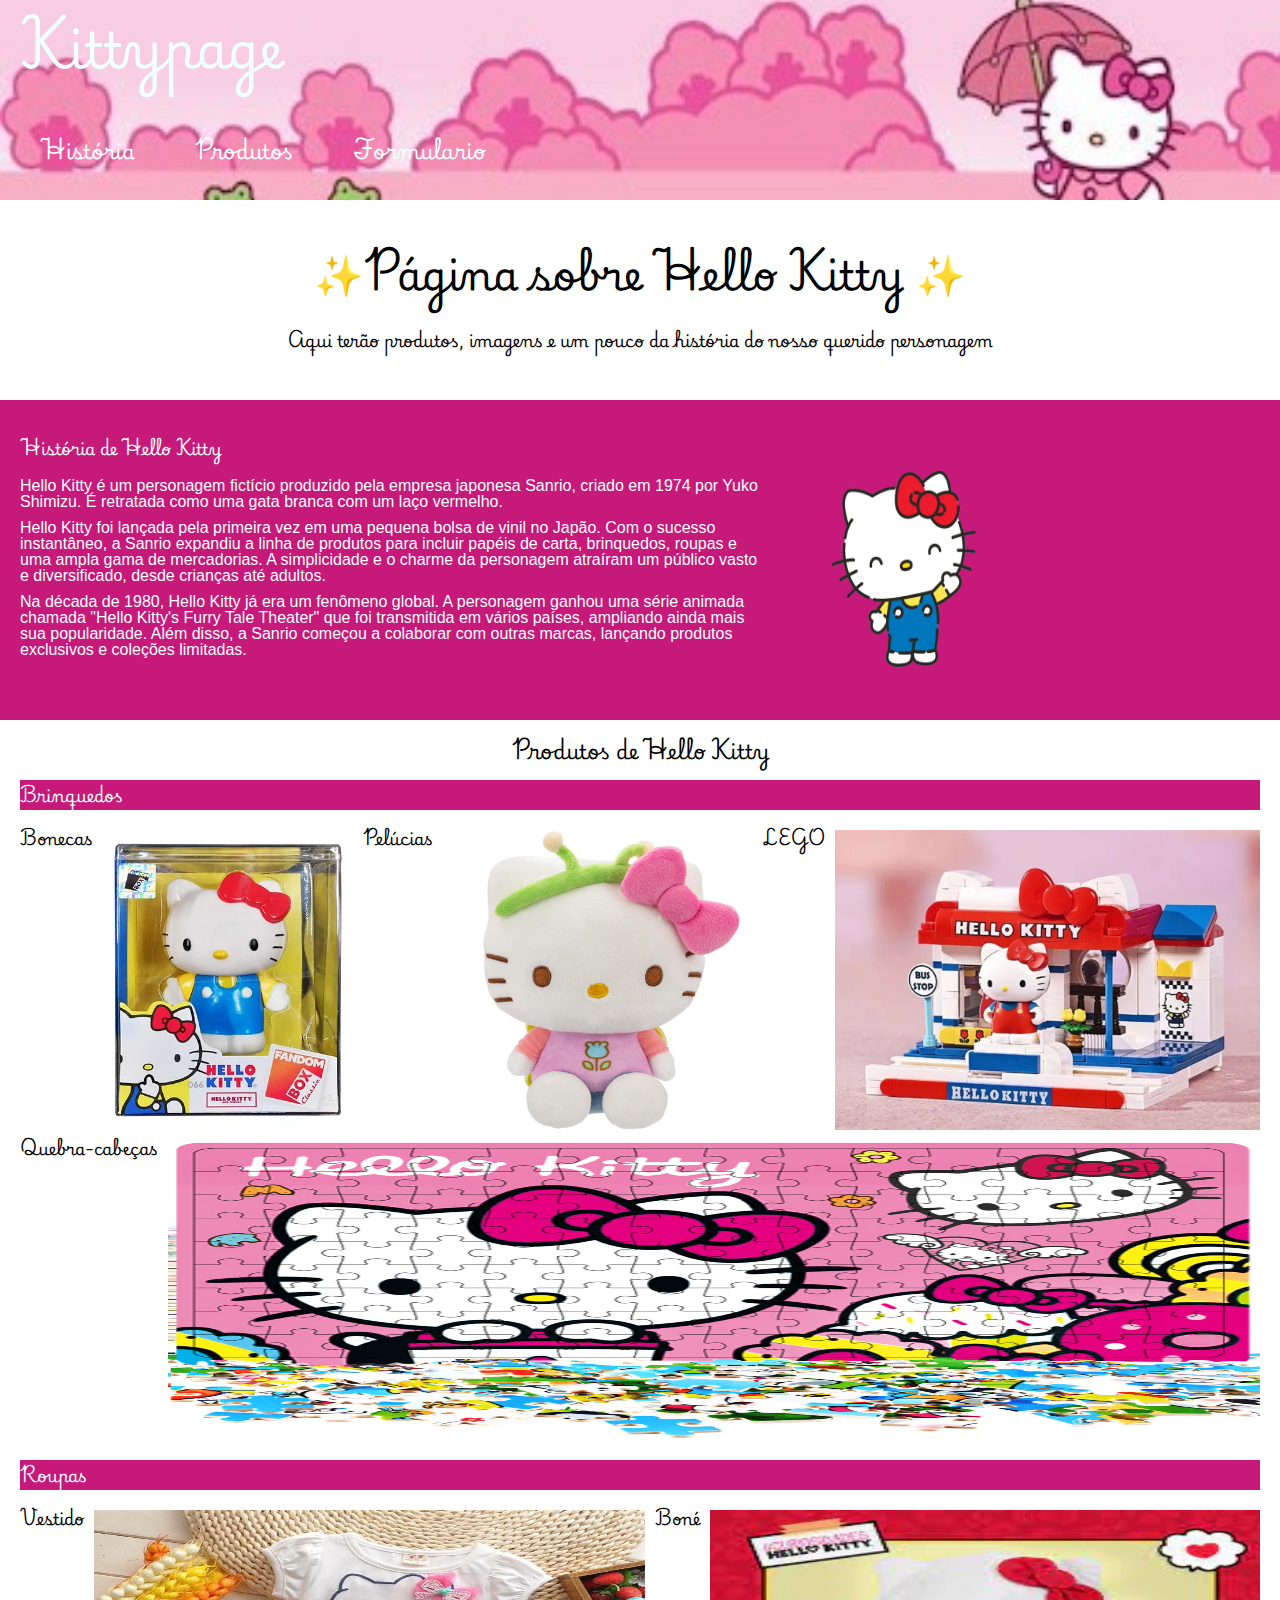
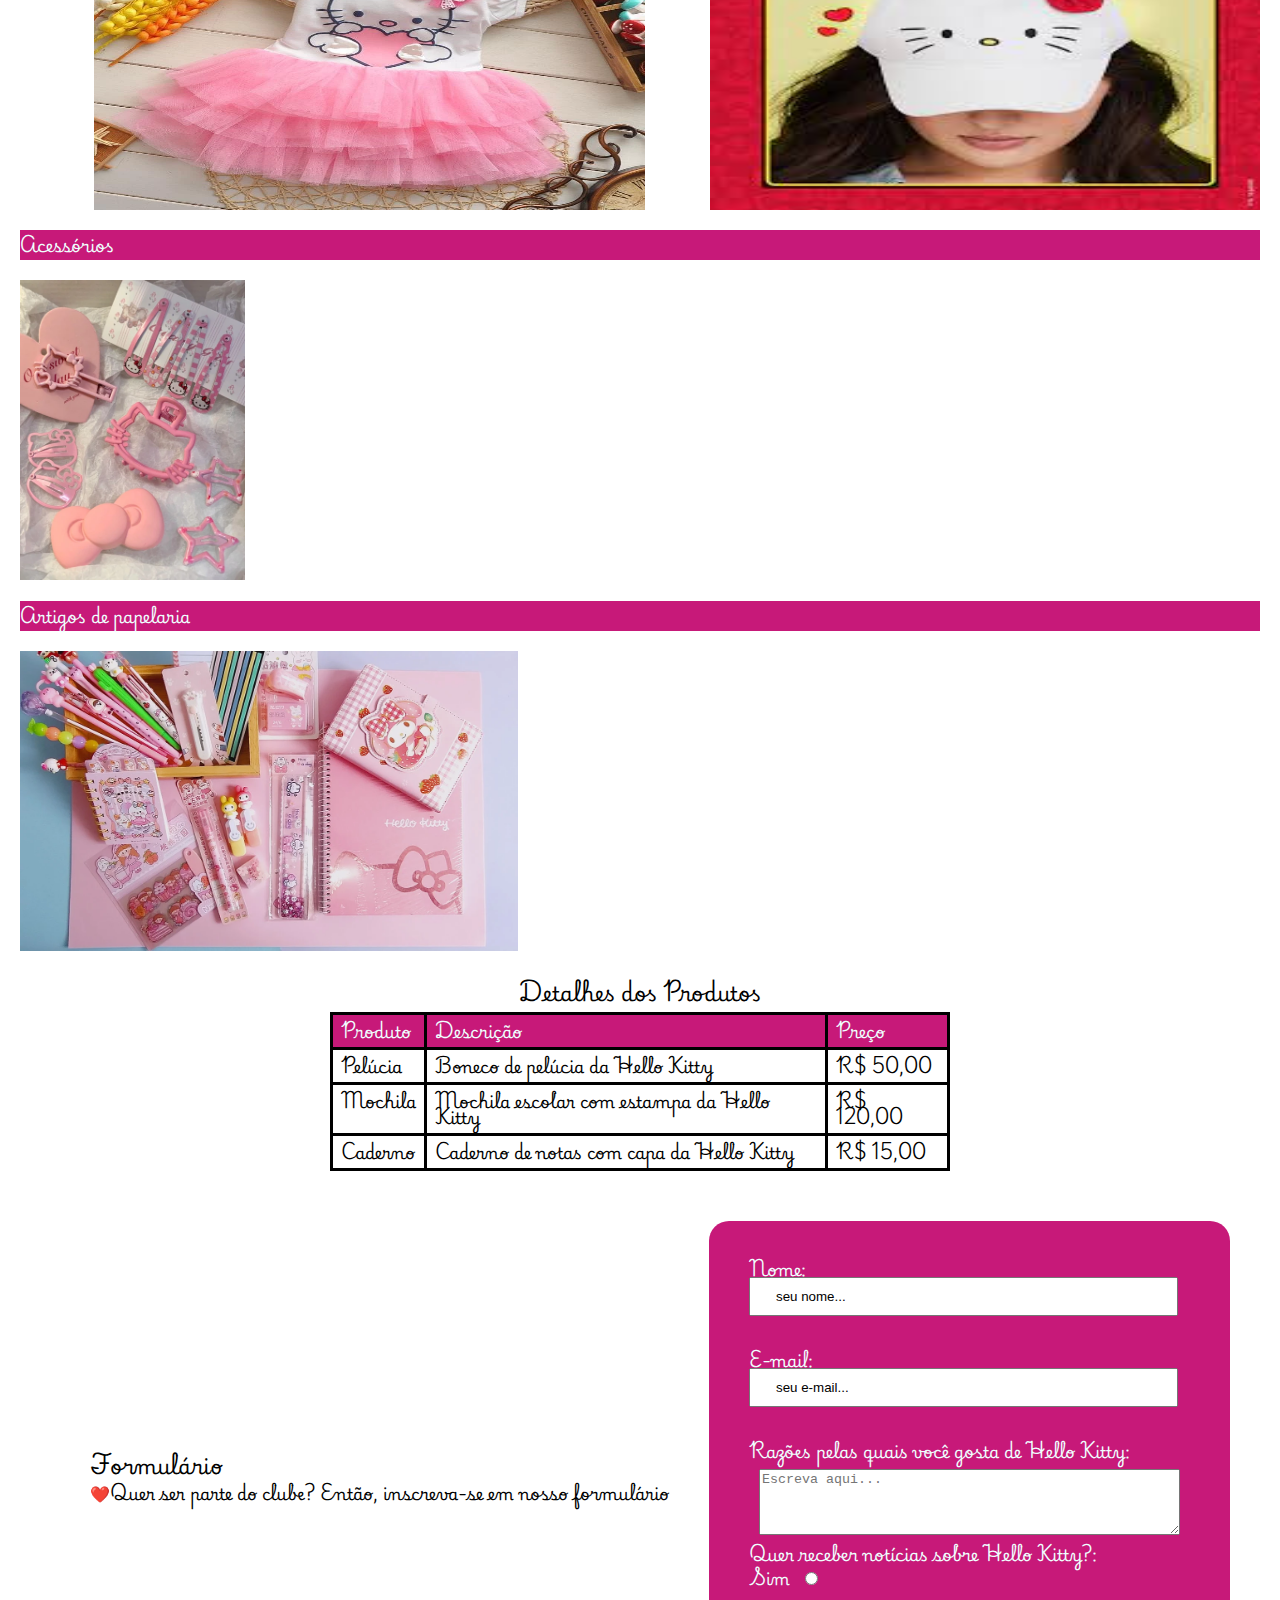
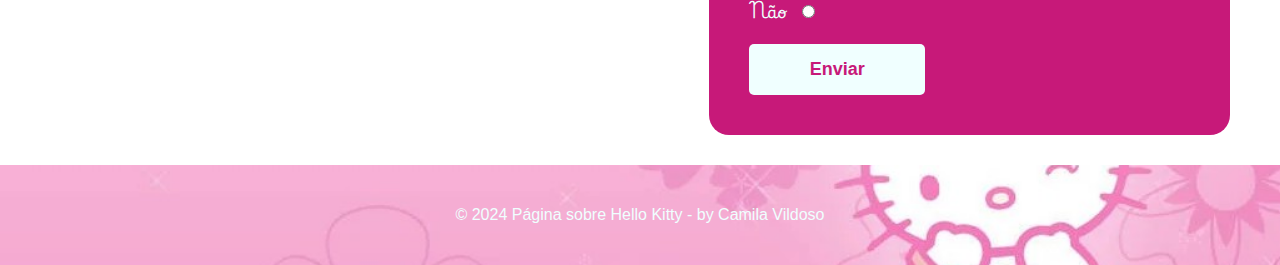
<file: index.html>
<!DOCTYPE html>
<html lang="pt-br">
<head>
    <meta charset="UTF-8">
    <meta name="viewport" content="width=device-width, initial-scale=1.0">
    <meta name="author" content="Camila Vildoso">
    <meta name="description" content="Minha primeira pagina web">
    <link rel="preconnect" href="https://fonts.googleapis.com">
    <link rel="preconnect" href="https://fonts.gstatic.com" crossorigin>
    <link href="https://fonts.googleapis.com/css2?family=Playwrite+AR:wght@100..400&display=swap" rel="stylesheet">
    <link rel="stylesheet" href="reset.css">
    <link rel="stylesheet" type="text/css" href="./style.css">
    <title>Kittypage</title>
</head>
<body>
    <header>
        <div class="contenedorHeader">
            <h1 class="inicio">Kittypage</h1>
            <nav class="directorio">
                <a href="#historia">História</a>
                <a href="#produtos">Produtos</a>
                <a href="#formulario">Formulario</a>
            </nav>
        </div>
    </header>

    <main>
        <section>
            <div class="introduccion">
                <h1 class="titulo"> ✨Página sobre Hello Kitty ✨</h1>
                <h4 class="infoPrincipal">Aqui terão produtos, imagens e um pouco da história do nosso querido personagem</h4>
            </div>
        </section>

        <section id="historia">
            
            <h2 class="tituloHistoria">História de Hello Kitty</h2>
            <div class="contenido">
                <div class="parrafos">
                    <p class="intro">Hello Kitty é um personagem fictício produzido pela empresa japonesa Sanrio, criado em 1974 por Yuko Shimizu. É retratada como uma gata branca com um laço vermelho.</p>
            
                    <p class="medio">
                        Hello Kitty foi lançada pela primeira vez em uma pequena bolsa de vinil no Japão. 
                        Com o sucesso instantâneo, a Sanrio expandiu a linha de produtos para incluir papéis de carta, brinquedos, roupas e uma ampla gama de mercadorias. 
                        A simplicidade e o charme da personagem atraíram um público vasto e diversificado, desde crianças até adultos.
                    </p>
                    <p class="final">
                        Na década de 1980, Hello Kitty já era um fenômeno global. A personagem ganhou uma série animada chamada "Hello Kitty's Furry Tale Theater" que foi transmitida em vários países, ampliando ainda mais sua popularidade. 
                        Além disso, a Sanrio começou a colaborar com outras marcas, lançando produtos exclusivos e coleções limitadas.
                    </p>
                </div>
                <img class="imgHistoria" src="./img/hello-kitty-poster.png">
            </div>
        </section>

        <section id="produtos">
            <h2 class="tituloProdutos">Produtos de Hello Kitty</h2>
            <div class="listaDeProdutos">
                <ul>
                    <li>
                        <h4 class="produtoTitulo">Brinquedos</h4>
                        <ul class="contenedorUl">
                            <li>Bonecas</li>
                            <img class="imgProdutos" src="./img/D_NQ_NP_911813-MLB70703528699_072023-O.webp">
                            <li>Pelúcias</li>
                            <img class="imgProdutos" src="./img/26025_pelucia-hello-kitty-e-amigos-pascoa-20cm-sunny-042899_m4_638429433235758632.png">
                            <li>LEGO</li>
                            <img class="imgProdutos" src="./img/s-l1200.webp">
                            <li>Quebra-cabeças</li>
                            <img  class="imgProdutos" src="./img/50d80dc2071ebbc7a3bd568e00d1429b.jpeg">
                        </ul>
                    </li>
                    <li>
                        <h4 class="produtoTitulo">Roupas</h4>
                        <ul class="contenedorUl">
                            <li>Vestido</li>
                            <img class="imgProdutos" src="./img/15112213361_g.webp">
                            <li>Boné</li>
                            <img  class="imgProdutos" src="./img/descarga.jpeg">
                        </ul>
                    </li>
                    <li class="produtoTitulo">Acessórios</li>
                    <img class="imgProdutos" src="./img/Sd2530a28d3964fe2abab920912e478e4X.jpeg_640x640Q90.jpeg_.webp">
                    <li class="produtoTitulo">Artigos de papelaria</li>
                    <img class="imgProdutos" src="./img/kit-presente-papelaria-fofa-hello-kitty-e-sua-turma-25pcs-fofa.webp">
                </ul>
            </div>

            <div class="tablaDeProdutos">
                <h3 class="tituloTabla">Detalhes dos Produtos</h3>
                <table class="tabela-produtos">
                    <thead>
                        <tr>
                            <th>Produto</th>
                            <th>Descrição</th>
                            <th>Preço</th>
                        </tr>
                    </thead>
                    <tbody>
                        <tr>
                            <td>Pelúcia</td>
                            <td>Boneco de pelúcia da Hello Kitty</td>
                            <td>R$ 50,00</td>
                        </tr>
                        <tr>
                            <td>Mochila</td>
                            <td>Mochila escolar com estampa da Hello Kitty</td>
                            <td>R$ 120,00</td>
                        </tr>
                        <tr>
                            <td>Caderno</td>
                            <td>Caderno de notas com capa da Hello Kitty</td>
                            <td>R$ 15,00</td>
                        </tr>
                    </tbody>
                </table>
            </div>
        </section>

        <section id="seccionFormulario">
            <div class="contenedorFormulario">
                <h2 class="tituloDeFormulario">Formulário</h2>
                <h4 class="subFormulario">❤️Quer ser parte do clube? Então, inscreva-se em nosso formulário</h4>
            </div>

            <div class="formulario" >
                <form method="post" enctype="multipart/form-data">
                    Nome: <br>
                    <input class="dato" type="text" name="nome" value="seu nome..."><br>
                    E-mail: <br>
                    <input class="dato" type="email" name="mail" value="seu e-mail..."><br>
                    Razões pelas quais você gosta de Hello Kitty: <br>
                    <textarea rows="4" cols="50" placeholder="Escreva aqui..."></textarea><br>
                    Quer receber notícias sobre Hello Kitty?: <br>
                    <label for="sim">Sim</label>
                    <input type="radio" name="resposta" id="sim"  value="positivo"><br>
                    <label for="Não">Não</label>
                    <input type="radio" name="resposta" id="nao" value="negativo"><br>
                    <br>
                    <input class="enviar" type="submit" value="Enviar">
                </form>
            </div>
        </section>
    </main>

    <footer class="contenedorFooter">
        <p class="finalFooter">&copy; 2024 Página sobre Hello Kitty - by Camila Vildoso</p>
    </footer>

    <script language="javascript" src="./script.js"></script>
</body>
</html>
</file>
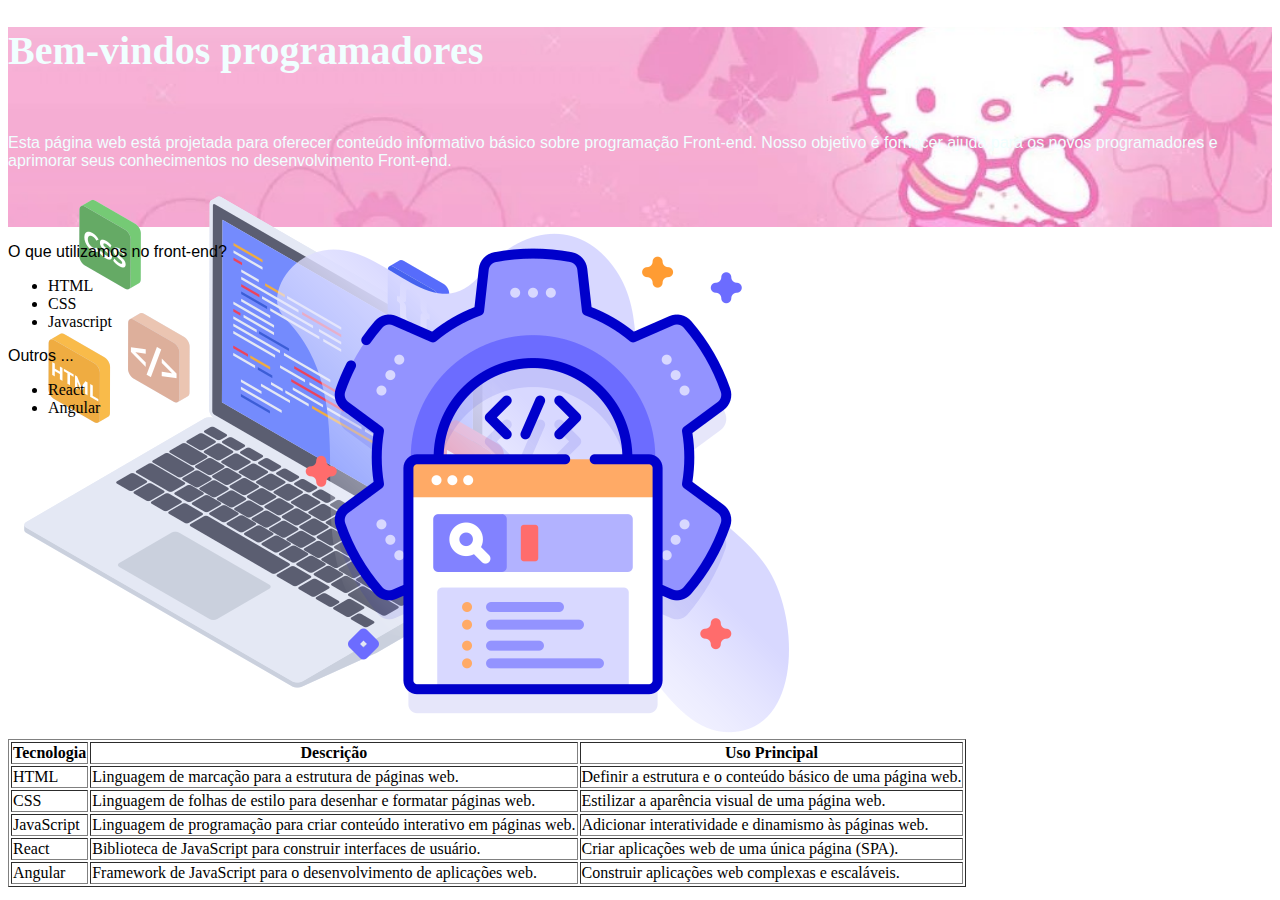
<file: indexCSS.html>
<!DOCTYPE html>
<html lang="pt-br">
<head>
    <meta charset="UTF-8">
    <meta name="viewport" content="width=device-width, initial-scale=1.0">
    <link rel="stylesheet" type="text/css" href="./style.css">
    <title>Exemplo CSS</title>
</head>
<body>
    <!-- para hacer comentarios en html-->
    <header>
        <h1 class="titulo">  Bem-vindos programadores </h1>
        <div class="contenedorInfo">
            <p class="info">Esta página web está projetada para oferecer conteúdo informativo básico sobre programação Front-end. Nosso objetivo é fornecer ajuda para os novos programadores e aprimorar seus conhecimentos no desenvolvimento Front-end.</p>
            <img class="computadora" src="./img/desarrollo-web.png">
        </div>
    </header>

    <main>
        <section class="contenido">
            <div class="contenedorListas">
                <p class="tituloListas">
                    O que utilizamos no front-end?
                </p>

                <ul class="principales">
                    <li>HTML</li>
                    <li>CSS</li>
                    <li>Javascript</li>
                </ul>

                <p class="otros"> Outros ...</p>
                <ul class="secundarios">
                    <li>React</li>
                    <li>Angular</li>
                </ul>
               
            </div>
            <img class="imgLista" src="./img/codificacion.png">
        </section>
        <section class="tabla">
            <div class="contenedorTabla">
                <table class="tabla" border="1">
                    <thead>
                        <tr>
                            <th>Tecnologia</th>
                            <th>Descrição</th>
                            <th>Uso Principal</th>
                        </tr>
                    </thead>
                    <tbody>
                        <tr>
                            <td>HTML</td>
                            <td>Linguagem de marcação para a estrutura de páginas web.</td>
                            <td>Definir a estrutura e o conteúdo básico de uma página web.</td>
                        </tr>
                        <tr>
                            <td>CSS</td>
                            <td>Linguagem de folhas de estilo para desenhar e formatar páginas web.</td>
                            <td>Estilizar a aparência visual de uma página web.</td>
                        </tr>
                        <tr>
                            <td>JavaScript</td>
                            <td>Linguagem de programação para criar conteúdo interativo em páginas web.</td>
                            <td>Adicionar interatividade e dinamismo às páginas web.</td>
                        </tr>
                        <tr>
                            <td>React</td>
                            <td>Biblioteca de JavaScript para construir interfaces de usuário.</td>
                            <td>Criar aplicações web de uma única página (SPA).</td>
                        </tr>
                        <tr>
                            <td>Angular</td>
                            <td>Framework de JavaScript para o desenvolvimento de aplicações web.</td>
                            <td>Construir aplicações web complexas e escaláveis.</td>
                        </tr>
                    </tbody>
                </table>
            </div>

        </section>

    </main>
</body>
</html>
</file>
<file: style.css>
body{
    font-family: "Playwrite AR", cursive;
}

header{
    width: 100%;
    color: azure;
    height: 200px;
    background: url(./img/portadaHelloKitty.jpg) no-repeat center/cover;
}

.contenedorHeader{
    display: flex;
    flex-direction: column;
    padding: 20px;
}

.inicio{
    font-size: 50px;
    margin-bottom: 40px;
}

.directorio{
    display: flex;
    gap: 40px;
    height: 50px;
}

nav a{
    text-decoration: none;
    color: azure;
    align-self: self-end;
    margin-left: 20px;
    font-size: 20px;
}

nav a:hover{
    color: #c71979;
    text-decoration: underline;
}

.introduccion{
    display: flex;
    flex-direction: column;
    height: 200px;
    align-items: center;
    justify-content: center;
}

.titulo{
    font-size: 40px;
    height: 80px;
}

#historia{
    padding: 20px;
    background: #c71979;
    color: azure;
    height: 280px;
}

p{
    font-family:'Segoe UI', Tahoma, Geneva, Verdana, sans-serif;
}

.tituloHistoria{
    font-weight: bolder;
    margin-top: 20px;
}

.contenido{
    display: flex;
    gap: 50px;
    height: 80%;
}

.parrafos{
  display:flex;
  flex-direction: column;
  width: 60%;
  justify-content: center;
  gap: 10px;
}

.imgHistoria{
    width: 15%;
}

#produtos{
    display:flex;
    flex-direction: column;
    padding: 20px;
}

.tituloProdutos{
    font-weight: bolder;
    align-self: center;
    font-size: 20px;
}

.contenedorUl{
    display: flex;
    flex-wrap: wrap;
    gap: 10px;
}

.imgProdutos{
    flex-grow: 1;
    height: 300px;
}

.produtoTitulo{
    margin-bottom: 20px;
    margin-top: 20px;
    background: #c71979;
    color: azure;
    height: 30px;
    align-content: center;
}

.tablaDeProdutos{
    padding-top: 30px;
    display: flex;
    flex-direction: column;
    align-items: center;
}

.tituloTabla{
    height: 30px;
    font-weight: bolder;
    font-size: 20px;
}

.tabela-produtos {
    border-collapse: collapse;
    width: 50%;
}

.tabela-produtos th, .tabela-produtos td {
    border: 3px solid black;
    padding: 8px;
    text-align: left;
}

.tabela-produtos th {
    background-color: #c71979;
    color: azure;
}


#seccionFormulario{
    display: flex;
    padding: 30px;
    justify-content: center;
}

.contenedorFormulario{
    margin: 40px;
    align-content: center;
}

.tituloDeFormulario{
    height: 30px;
    font-weight: bolder;
    font-size: 20px;
}

.formulario{
    background: #c71979;
    border-radius: 20px;
    color: azure;
}

form{
    margin: 40px;
}

textarea{
    margin: 10px;
}

.dato{
    display: block;
    margin: 0 0 20px;
    padding: 10px 25px;
    width: 85%;
}

#nao, #sim{
    margin: 10px;
}

.enviar{
    width: 40%;
    padding: 15px 0;
    font-size: 18px;
    font-weight: bold;
    color: #c71979;
    background-color: azure;
    border: none;
    border-radius: 5px;
    transition: 1s all;
    cursor: pointer;
}

.enviar:hover{
    background-color: orange;
    transform: scale(1.2);
}

footer{
    width: 100%;
    color: azure;
    height: 100px;
    align-content: center;
    text-align: center;
    background: url(./img/portadaHelloKitty.jpg) no-repeat center/cover;
}
</file>
